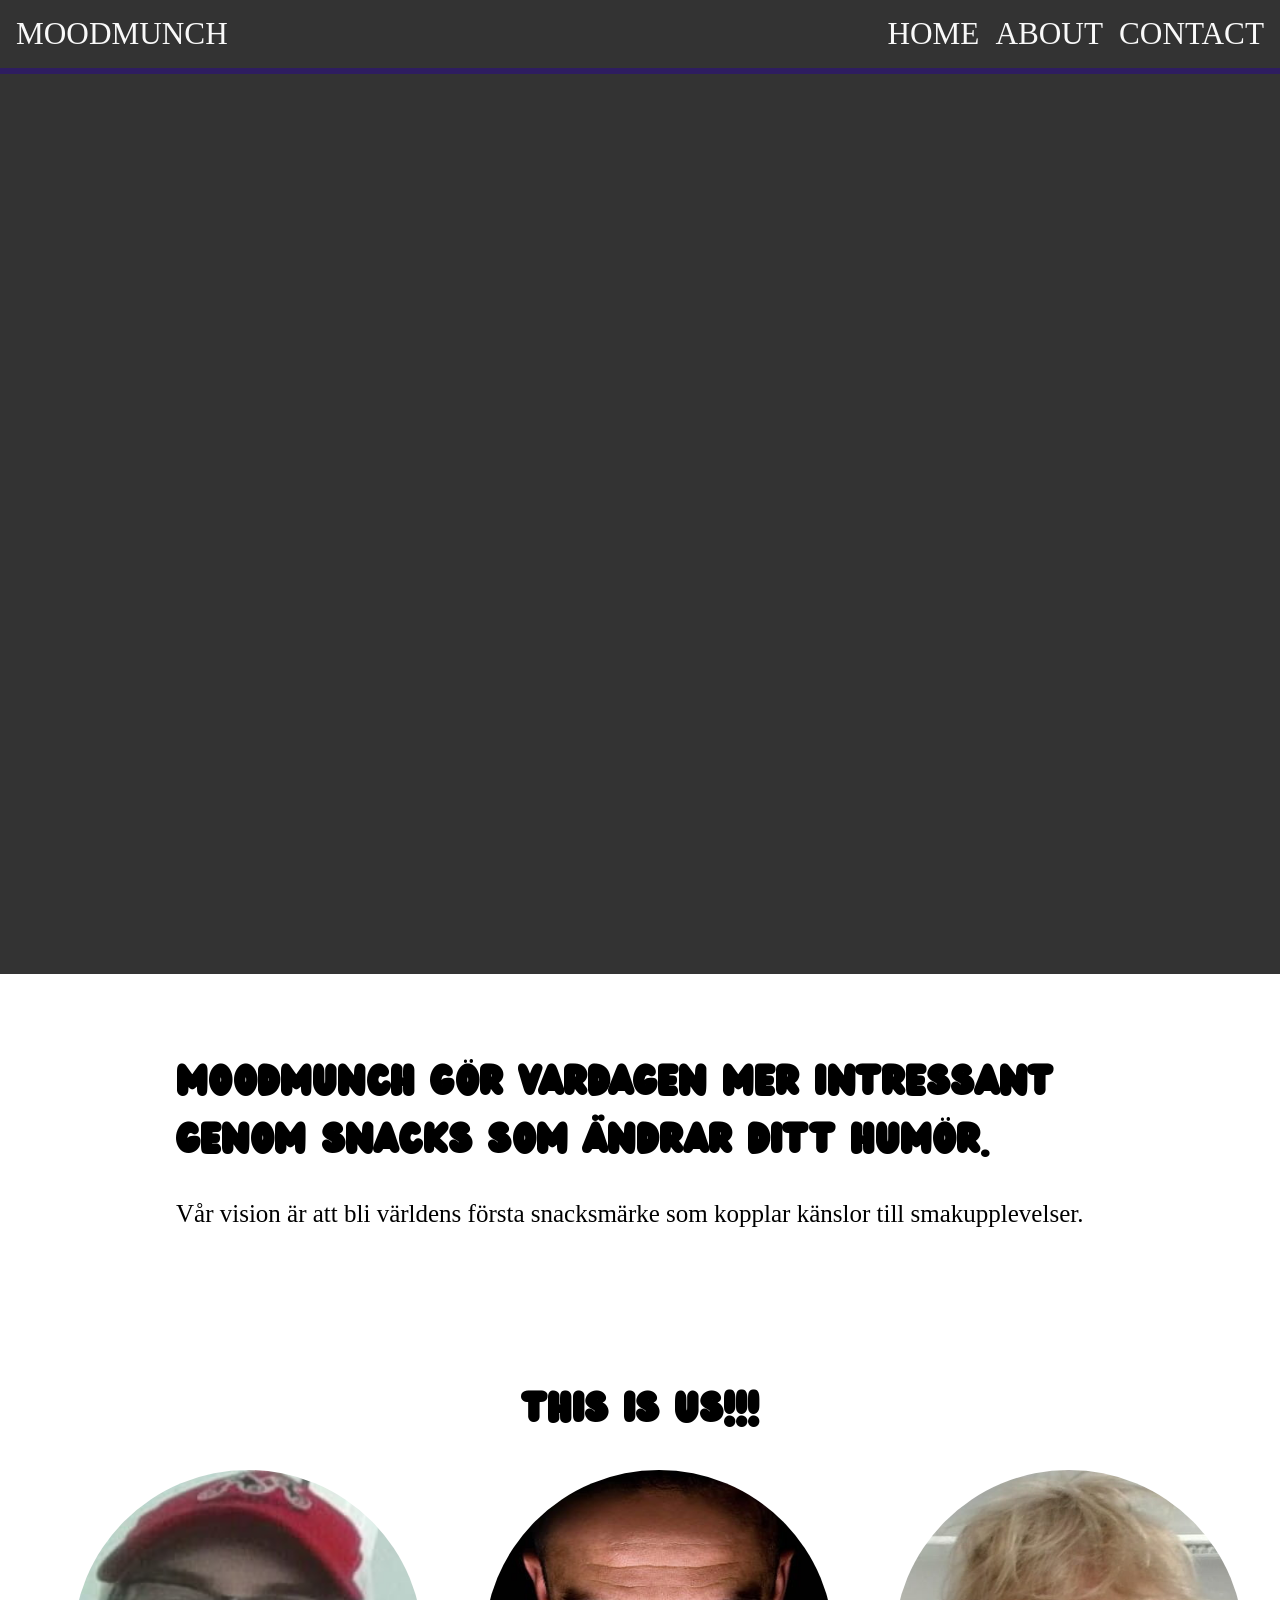
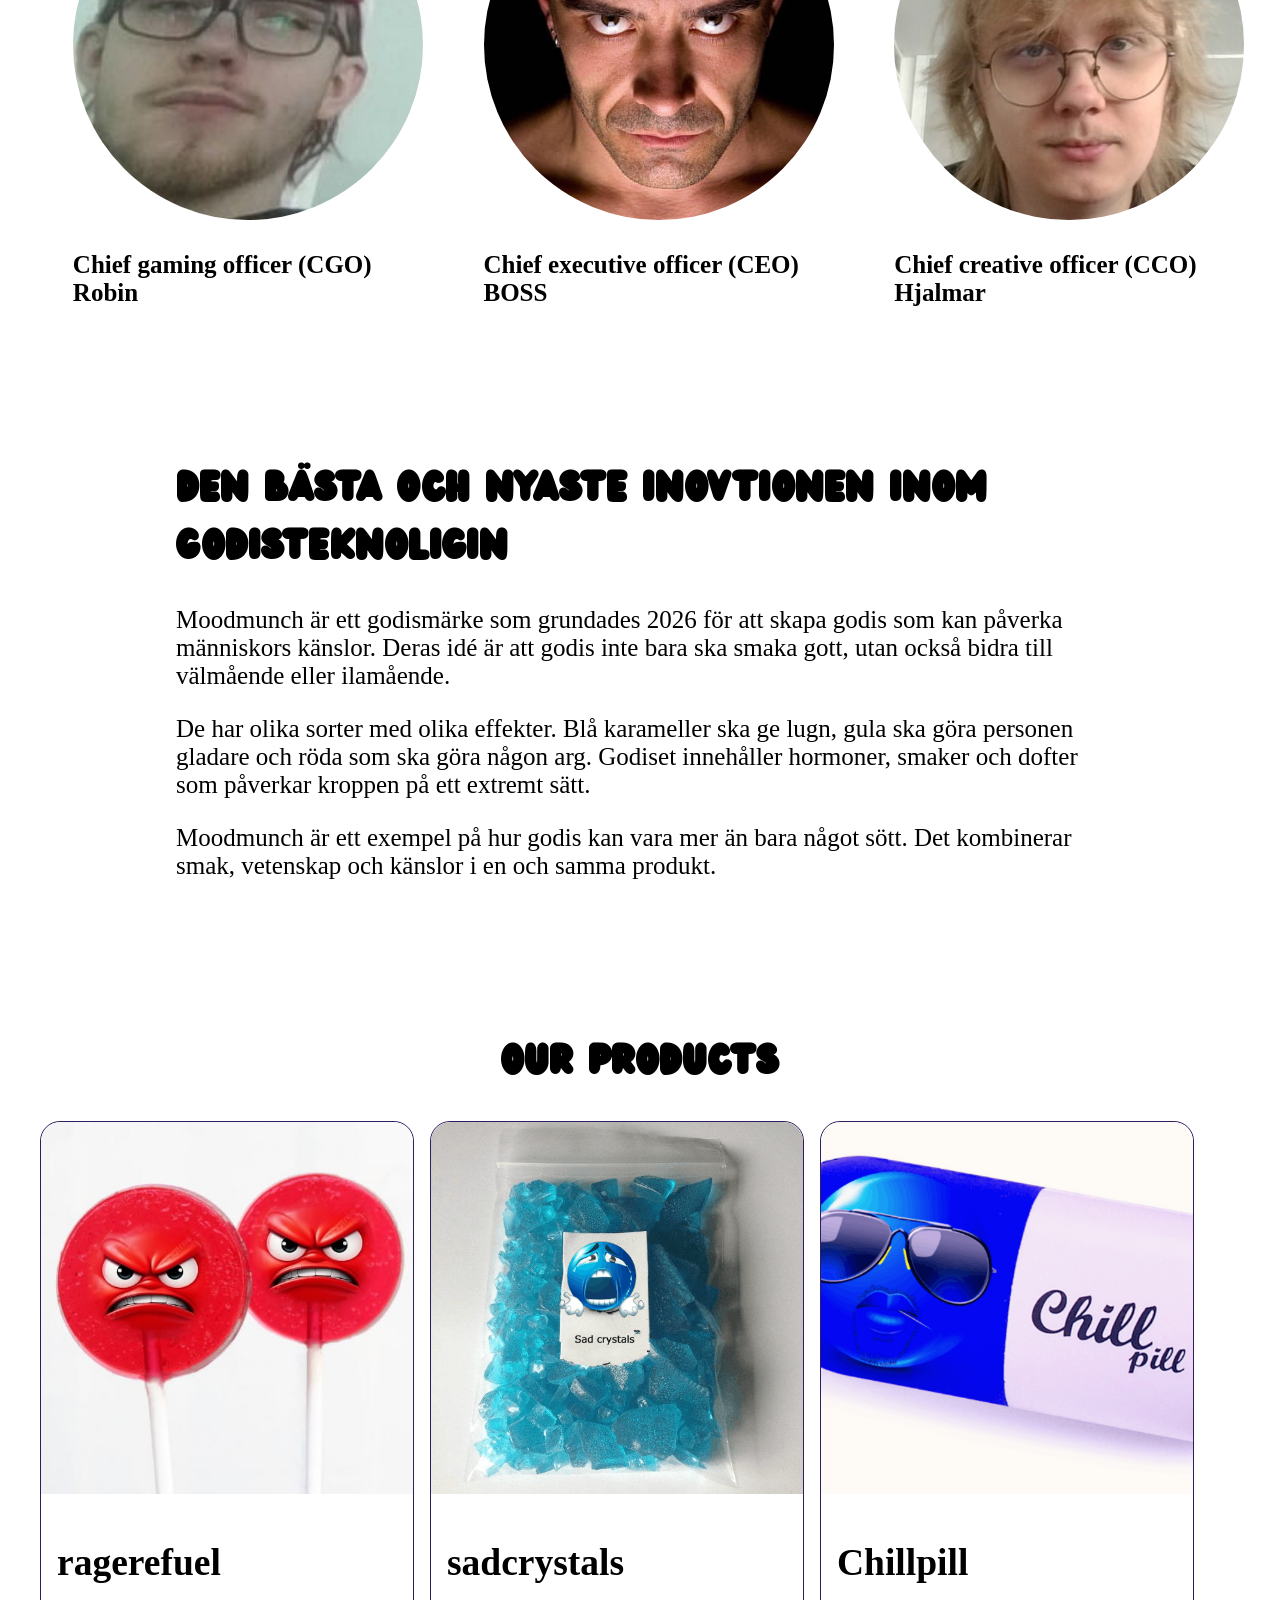
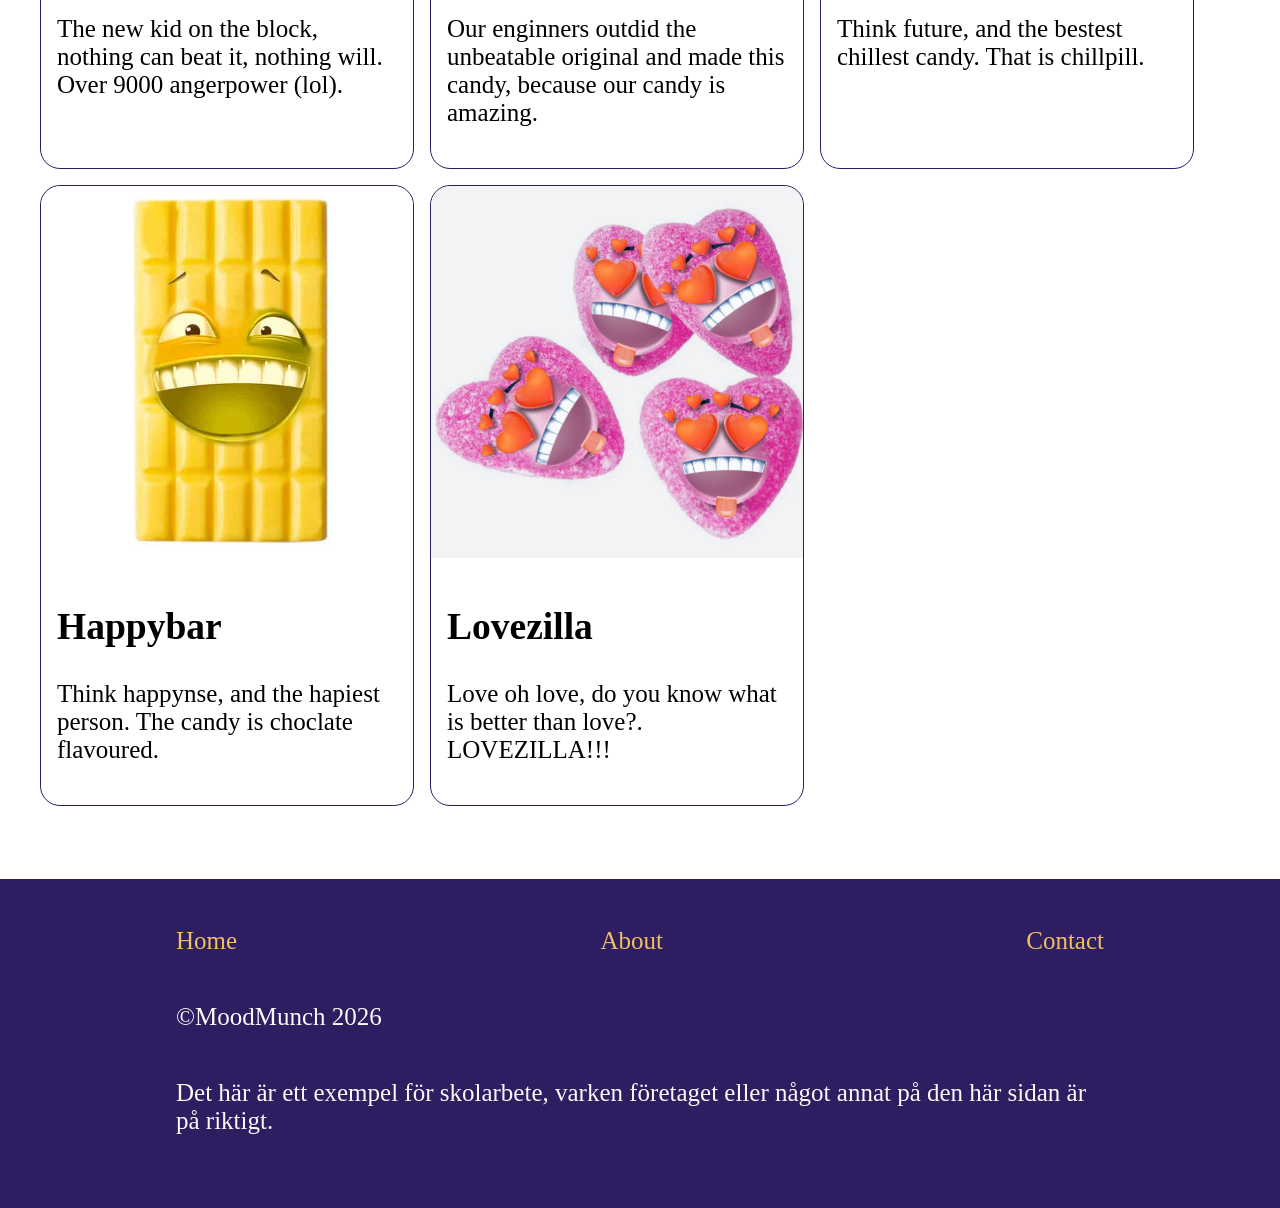
<file: docs/index.html>
<!DOCTYPE html>
<html lang="sv">

<head>
  <meta charset="UTF-8">
  <meta name="viewport" content="width=device-width, initial-scale=1.0">
  <title>Home - Moodmunch</title>
  <link rel="stylesheet" href="style.css">
</head>

<body>
  <header class="site-head">
    <a href="#">Moodmunch</a>
    <nav class="nav">
      <ul class="nav-list">
        <li><a href="index.html">Home</a></li>
        <li><a href="horse.jpg">About</a></li>
        <li><a href="contact.html">Contact</a></li>
      </ul>
    </nav>
  </header>
  <!-- nästa lektion, skapa hero -->
  <main>
    <header class="hero">
      <video class="hero-image" src="Promovideo.mp4" autoplay muted loop>
    </header>
    <article class="container region">
      <h1>MoodMunch gör vardagen mer intressant genom snacks som ändrar ditt humör.</h1>
      <p>Vår vision är att bli världens första snacksmärke som kopplar känslor till smakupplevelser.</p>
    </article>
    <!-- testimonials section -->
    <article class="testimonials region container">
      <h1>This is us!!!</h1>
      <ul class="testimonials-list">
        <h1></h1>
        <li>
          <img src="woman.jpg" alt="Happy woman">
          <p><strong>Chief gaming officer (CGO) Robin</strong></p>
        </li>
        <li>
          <img src="horse.jpg" alt="Boss horse">  
          <p><strong>Chief executive officer (CEO) BOSS</strong></p>
        </li>
        <li>
          <img src="dude.jpg" alt="Wee dude">
          <p><strong>Chief creative officer (CCO) Hjalmar</strong></p>
        </li>
      </ul>
    </article>
    <article class="container region">
      <h1>Den bästa och nyaste inovtionen inom godisteknoligin</h1>
      <p>Moodmunch är ett godismärke som grundades 2026 för att skapa godis som kan påverka människors känslor. Deras idé är att godis inte bara ska smaka gott, utan också bidra till välmående eller ilamående.</p>
      <p>De har olika sorter med olika effekter. Blå karameller ska ge lugn, gula ska göra personen gladare och röda som ska göra någon arg. Godiset innehåller hormoner, smaker och dofter som påverkar kroppen på ett extremt sätt.</p>
      <p>Moodmunch är ett exempel på hur godis kan vara mer än bara något sött. Det kombinerar smak, vetenskap och känslor i en och samma produkt.</p>
    </article>
    <article class="region">
      <h1>Our products</h1>
      <ul class="card-list">
        <li class="card">
          <img src="ragerefuel.jpg" alt="Placeholder">
            <div class="card-content">
              <h2>ragerefuel</h2>
              <p>The new kid on the block, nothing can beat it, nothing will. Over 9000 angerpower (lol).</p>
            </div>
        </li>
        <li class="card">
          <img src="sadcrystals.png" alt="Placeholder">
            <div class="card-content">
              <h2>sadcrystals</h2>
              <p>Our enginners outdid the unbeatable original and made this candy, because our candy is amazing.</p>
            </div>
        </li>
        <li class="card">
          <img src="chillpill.png" alt="Placeholder">
            <div class="card-content">
              <h2>Chillpill</h2>
              <p>Think future, and the bestest chillest candy. That is chillpill.</p>
            </div>
        </li>
        </li>
        <li class="card">
          <img src="happybar.jpg" alt="Placeholder">
            <div class="card-content">
              <h2>Happybar</h2>
              <p>Think happynse, and the hapiest person. The candy is choclate flavoured.</p>
            </div>
        </li>
        </li>
        <li class="card">
          <img src="lovezilla.png" alt="Placeholder">
            <div class="card-content">
              <h2>Lovezilla</h2>
              <p>Love oh love, do you know what is better than love?. LOVEZILLA!!!</p>
            </div>
        </li>
      </ul>
    </article>
  </main>
  <footer class="site-foot region">
    <div class="container">
      <ul>
        <li><a href="index.html">Home</a></li>
        <li><a href="horse.jpg">About</a></li>
        <li><a href="contact.html">Contact</a></li>
      </ul>
      <p>&copy;MoodMunch 2026</p>
      <p>Det här är ett exempel för skolarbete, varken företaget eller något annat på den här sidan är på riktigt.</p>
    </div>
  </footer>
</body>

</html>
</file>
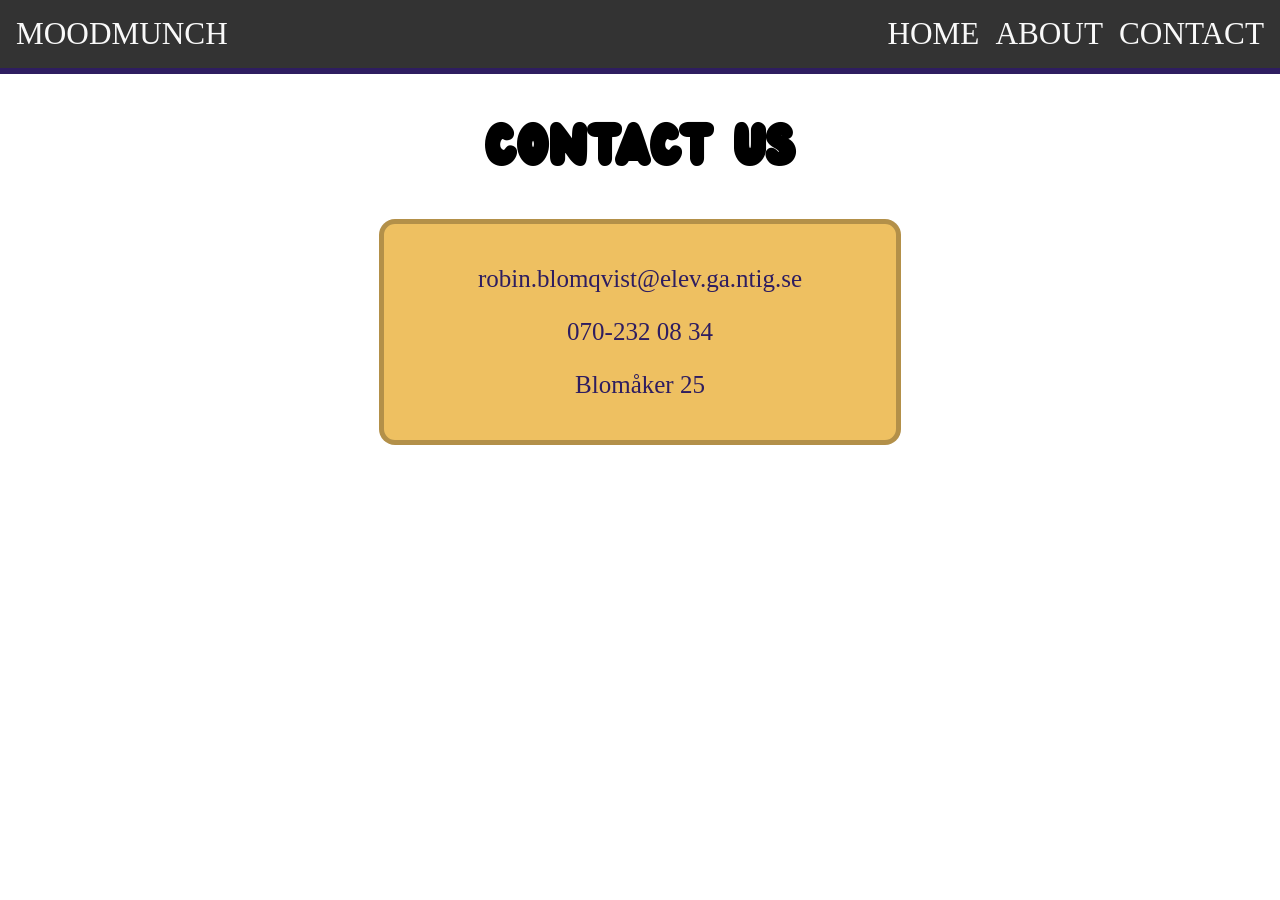
<file: docs/contact.html>
<!DOCTYPE html>
<html lang="en">
<head>
    <meta charset="UTF-8">
    <meta name="viewport" content="width=device-width, initial-scale=1.0">
    <link rel="stylesheet" href="style.css">
    <title>contact</title>
</head>
<body>
    <header class="site-head">
    <a href="#">Moodmunch</a>
    <nav class="nav">
      <ul class="nav-list">
        <li><a href="index.html">Home</a></li>
        <li><a href="#">About</a></li>
        <li><a href="contact.html">Contact</a></li>
      </ul>
    </nav>
  </header>
   <h1>Contact us</h1>
   <li class="kontakt">
   <p>robin.blomqvist@elev.ga.ntig.se</p>
   <p>070-232 08 34</p>
   <p>Blomåker 25</p>
   </li>
    
</body>
</html>
</file>
<file: docs/style.css>
@font-face {
  font-family: 'Wedges';
  src: url('Wedges.ttf') format('truetype');
  font-weight: normal;
  font-style: normal;
}


:root {
  --container-width: 58rem;
  --step-1: clamp(1.35rem, 1.2761rem + 0.3696vw, 1.5625rem);
  --step-2: clamp(1.62rem, 1.5041rem + 0.5793vw, 1.9531rem);
  --step-4: clamp(2.3328rem, 2.0827rem + 1.2504vw, 3.0518rem);
  --step-5: clamp(2.7994rem, 2.4462rem + 1.7658vw, 3.8147rem);
  --step-7: clamp(4.0311rem, 3.36rem + 3.3555vw, 5.9605rem);

  --color-dark: #333;
  --color-light: #f9f9f9;
  --color-primary: #2E1D60;
  --color-secondary: #EEC061;
}

/* reset */

html,
body {
  margin: 0;
}
h1 {
  font-family: 'wedges';
  display: flex;
  justify-content: center;
  align-items: center;
}
body{
  font-size: var(--step-1);
}

img {
  max-width: 100%;
}

/* header */

.site-head {
  display: flex;
  flex-wrap: wrap;
  justify-content: space-between;
  align-items: center;

  font-size: var(--step-2);
  text-transform: uppercase;


  color: var(--color-light);
  background-color: var(--color-dark);
  border-bottom: 6px solid var(--color-primary);

  padding: 1rem;
}
.site-head a {
  color: inherit;
  text-decoration: none;
}
.site-head a:hover {
  color: var(--color-secondary);
  text-decoration: underline;
}
.nav-list {
  list-style: none;
  display: flex;
  gap: 1rem;

  padding: 0;
  margin: 0;
}

/* hero */

.hero {
  display: block;
  height: 100vh;
  background-color: var(--color-dark);
  color: var(--color-light);
}
.hero > * {
  height: 100%;
  width: 100%;
}
.hero-content h1 {
  font-size: var(--step-7);
  font-weight: 300;
  text-transform: uppercase;
  color: var(--color-secondary);
}
.hero-content h2 {
  font-size: var(--step-4);
}

.hero-image {
  height: 100%;
  width: 100%;
  object-fit: cover;
  object-position: center;
  display: block;
}

/* main content */
.container {
  width: min(100vw - 3rem, var(--container-width));
  margin-inline: auto;
}
.region {
  padding-top: 3rem;
  padding-bottom: 3rem;
}

/* testimonials */
.testimonials {
  --container-width: 80rem;
}

.testimonials-list {
  display: flex;
  justify-content: center;
  align-items: center;
  list-style: none;
  display: flex;
  flex-wrap: wrap;
  gap: var(--step-4);
  margin: 0;
  padding: 0;
}

.testimonials-list li {
  flex: 1 1 15rem;
  justify-content: center;
}

.testimonials img {
  border-radius: 100%;
  aspect-ratio: 1;
  min-width: 350px;
  max-width: 350px;
}

/* footer */

.site-foot {
  color: var(--color-light);
  background-color: var(--color-primary);
}

.site-foot a {
  color: var(--color-secondary);
  text-decoration: none;
}

.site-foot a:hover {
  text-decoration: underline;
}

.site-foot ul {
  display: flex;
  justify-content: space-between;
  gap: 1rem;
  list-style: none;
  padding: 0;
  margin: 0;
}

.site-foot p {
  margin-top: 3rem;
}

/* cards från genomgången */

.card-list {
  display: flex;
  flex-wrap: wrap;
  gap: 1rem;
}

.card {
  border: 1px solid var(--color-primary);
  border-radius: 20px;

  max-width: 30%;

  display: flex;
  flex-direction: column;

  img {
    max-width: 100%;
    aspect-ratio: 1;
    object-fit: cover;
    object-position: center;

    border-top-left-radius: 20px;
    border-top-right-radius: 20px;
  }
}

.card-content {
  padding: 1rem;
}
.kontakt {
  max-width: 28rem;
  margin: 2rem auto;
  padding: 1rem 2rem;
  background: var(--color-secondary);
  color: var(--color-primary);
  border: 5px solid rgba(0, 0, 0, 0.25);
  border-radius: 1rem;
  text-align: center;
  list-style: none;
}
</file>
